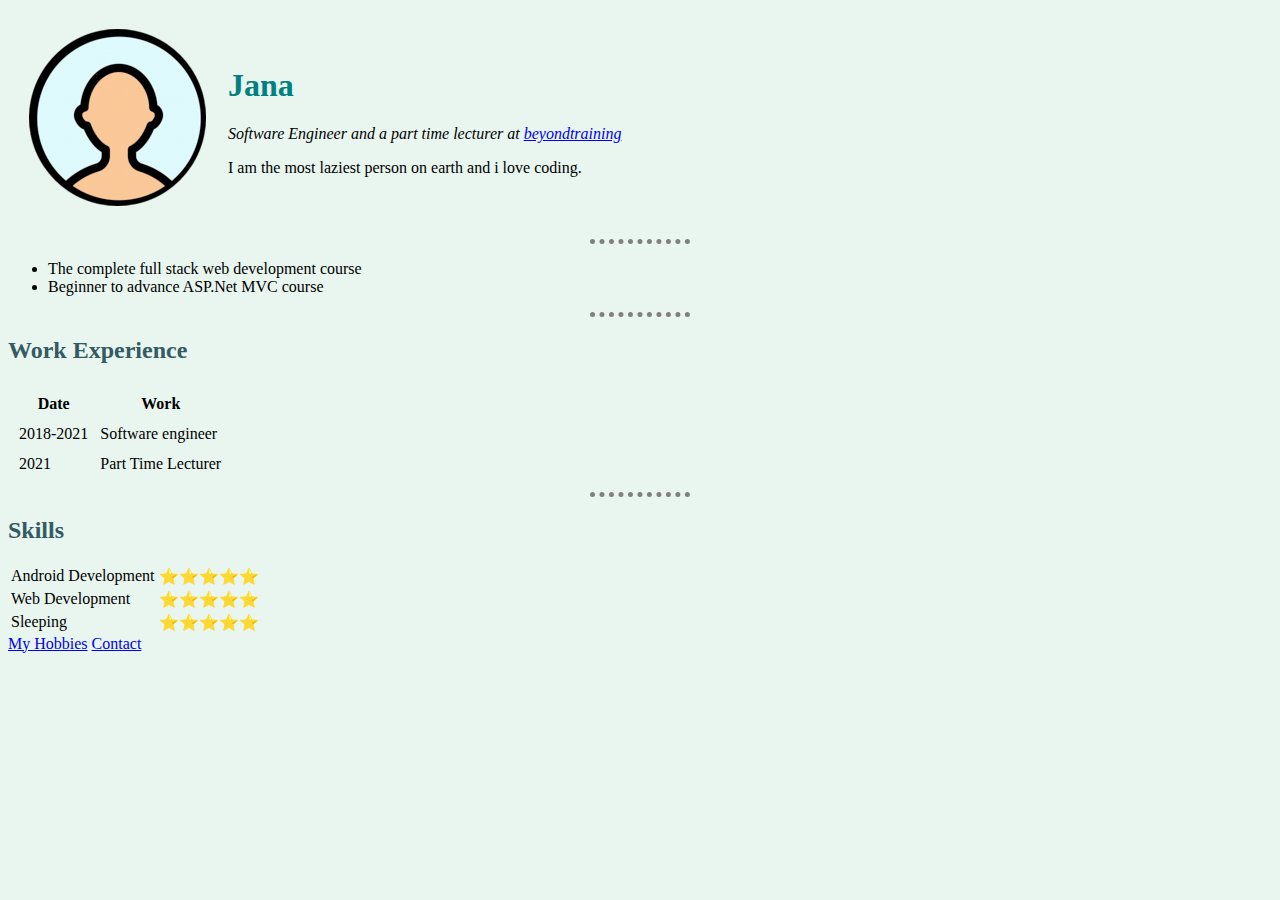
<file: index.html>
<!DOCTYPE html>

<html>
    <head>
        <meta charset="utf-8">
        <title>My Profile</title>
        <link rel="stylesheet" href="css/style.css">
    </head>

    <body>
        <table cellspacing="20">
            <tr>
                <td><img src="images/profile.png" alt="Profile Image"></td>
                <td>
                    <h1>Jana</h1>

                    <p><em>Software Engineer and a part time lecturer at <a href="http://www.beyondtraining.lk/">beyondtraining</a> </em></p>
                    <p>I am the most laziest person on earth and i love coding.</p>
                </td>
            </tr>
        </table>

        <hr>

        <ul type="disc">
            <li>The complete full stack web development course</li>
            <li>Beginner to advance ASP.Net MVC course</li>
        </ul>

        <hr>

        <h2>Work Experience</h2>
        
        <table cellspacing="10">
            <thead>
                <tr>
                    <th>Date</th>
                    <th>Work</th>
                </tr>
            </thead>

            <tbody>
                <tr>
                    <td>2018-2021</td>
                    <td>Software engineer</td>
                </tr>
                <tr>
                    <td>2021</td>
                    <td>Part Time Lecturer</td>
                </tr>
            </tbody>
        </table>

        <hr>

        <h2>Skills</h2>

        <table>
            <tr>
                <td>Android Development</td>
                <td>⭐⭐⭐⭐⭐</td>
            </tr>

            <tr>
                <td>Web Development</td>
                <td>⭐⭐⭐⭐⭐</td>
            </tr>

            <tr>
                <td>Sleeping</td>
                <td>⭐⭐⭐⭐⭐</td>
            </tr>
        </table>

        <a href="hobbies.html">My Hobbies</a>
        <a href="contact.html">Contact</a>
    </body>
</html>
</file>
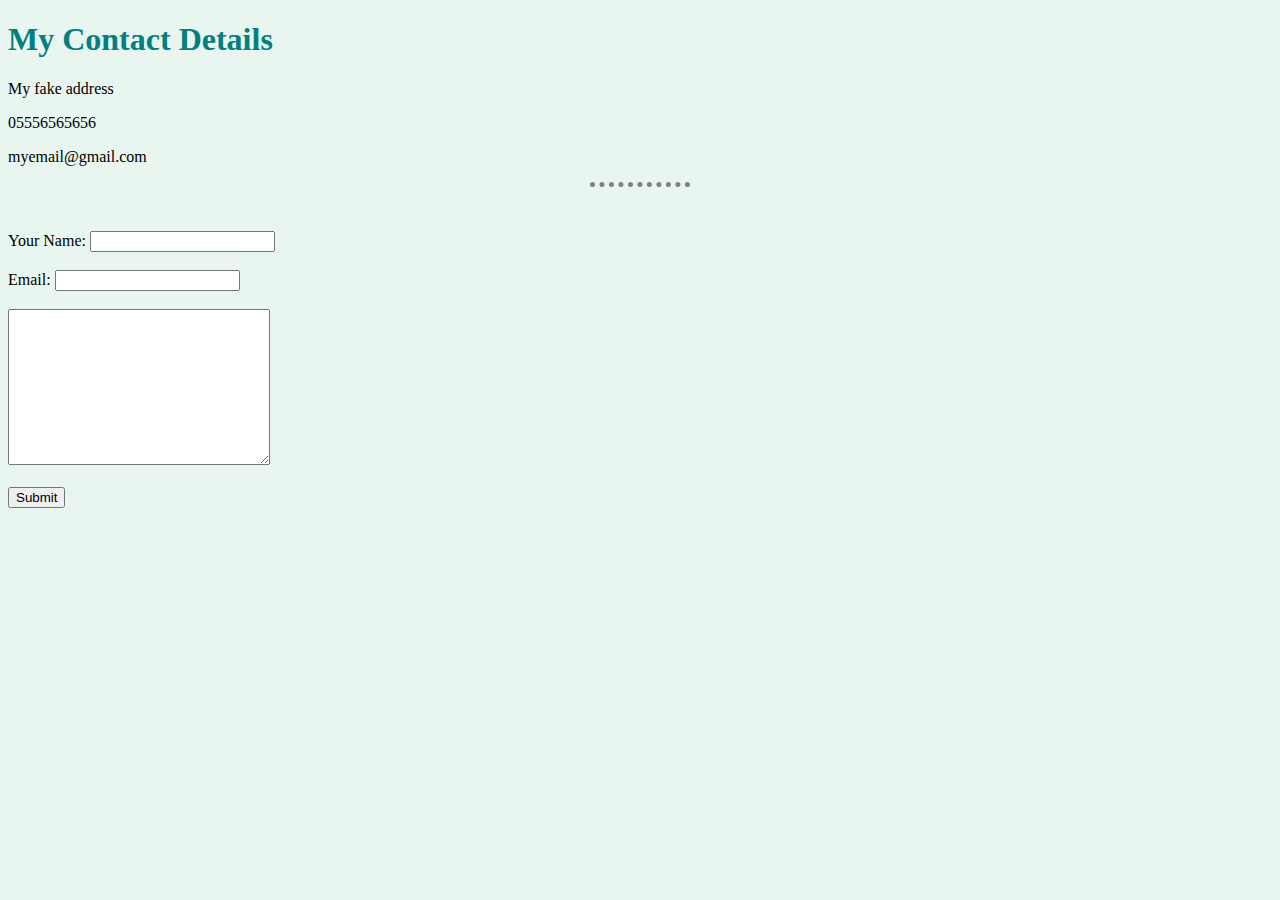
<file: contact.html>
<!DOCTYPE html>
<html lang="en">
    <head>
        <meta charset="UTF-8">
        <meta http-equiv="X-UA-Compatible" content="IE=edge">
        <meta name="viewport" content="width=device-width, initial-scale=1.0">
        <link rel="stylesheet" href="css/style.css">
        <title>Contact</title>
    </head>

    <body>
        <h1>My Contact Details</h1>
        <p>My fake address</p>
        <p>05556565656</p>
        <p>myemail@gmail.com</p>

        <hr>
        <br><br>

        <form action="">
            <label>Your Name:</label>
            <input type="text">

            <br><br>

            <label>Email:</label>
            <input type="number">

            <br><br>
            <textarea cols="30" rows="10"></textarea>

            <br><br>
            <input type="submit">
        </form>
    </body>
</html>
</file>
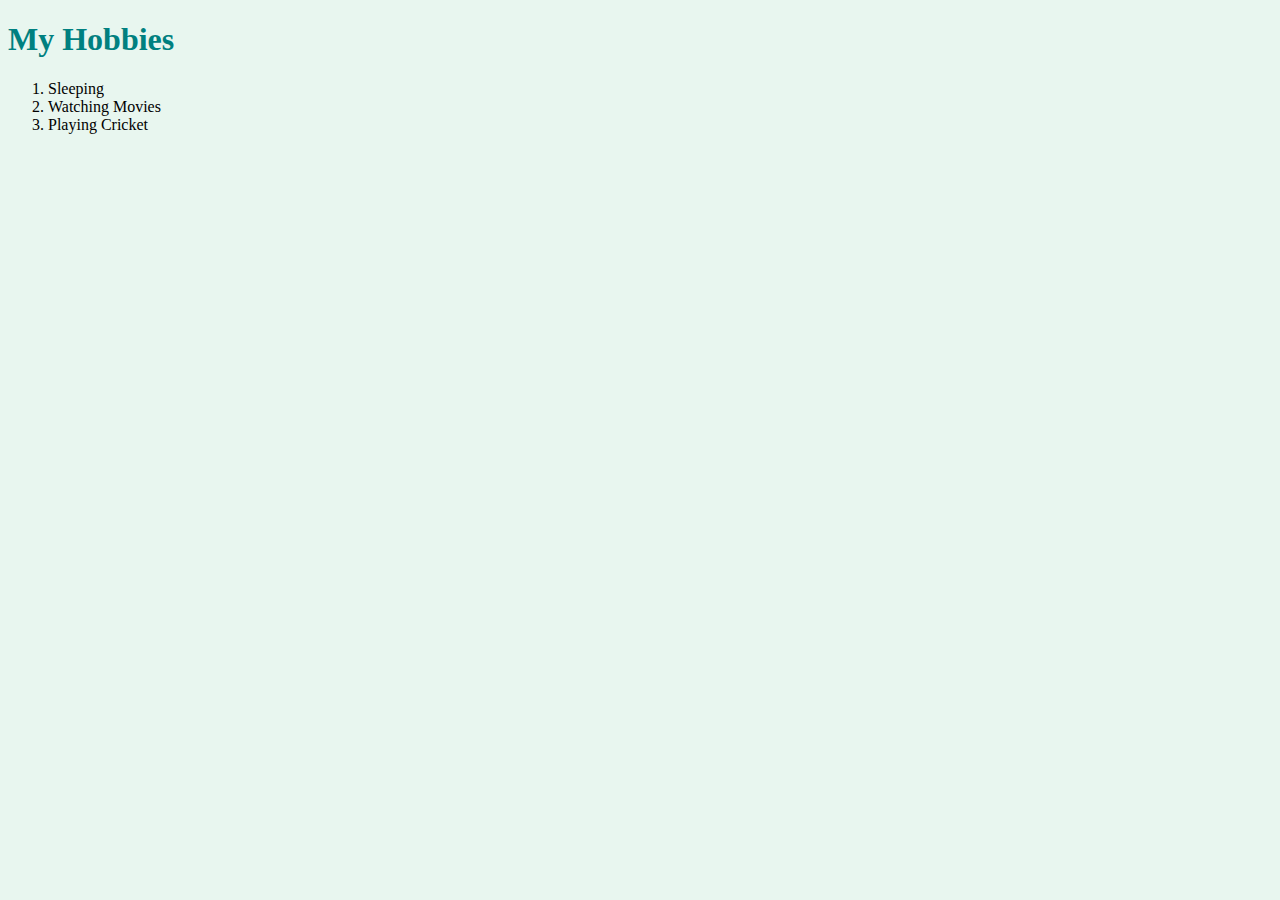
<file: hobbies.html>
<!DOCTYPE html>

<html lang="en">
    <head>
        <meta charset="UTF-8">
        <meta http-equiv="X-UA-Compatible" content="IE=edge">
        <meta name="viewport" content="width=device-width, initial-scale=1.0">
        <link rel="stylesheet" href="css/style.css">
        <title>Hobbies</title>
    </head>
    <body>
        <h1>My Hobbies</h1>

        <ol>
            <li>Sleeping</li>
            <li>Watching Movies</li>
            <li>Playing Cricket</li>
        </ol>
    </body>
</html>
</file>
<file: css/style.css>
body{
    background-color: #E8F6EF;
}

h1{
    color: teal;
}

h2{
    color: #345B63; 
}

hr{
    border-style: dotted none none none;
    border-width: 5px;
    border-color: grey;
    width: 100px;
}
</file>
